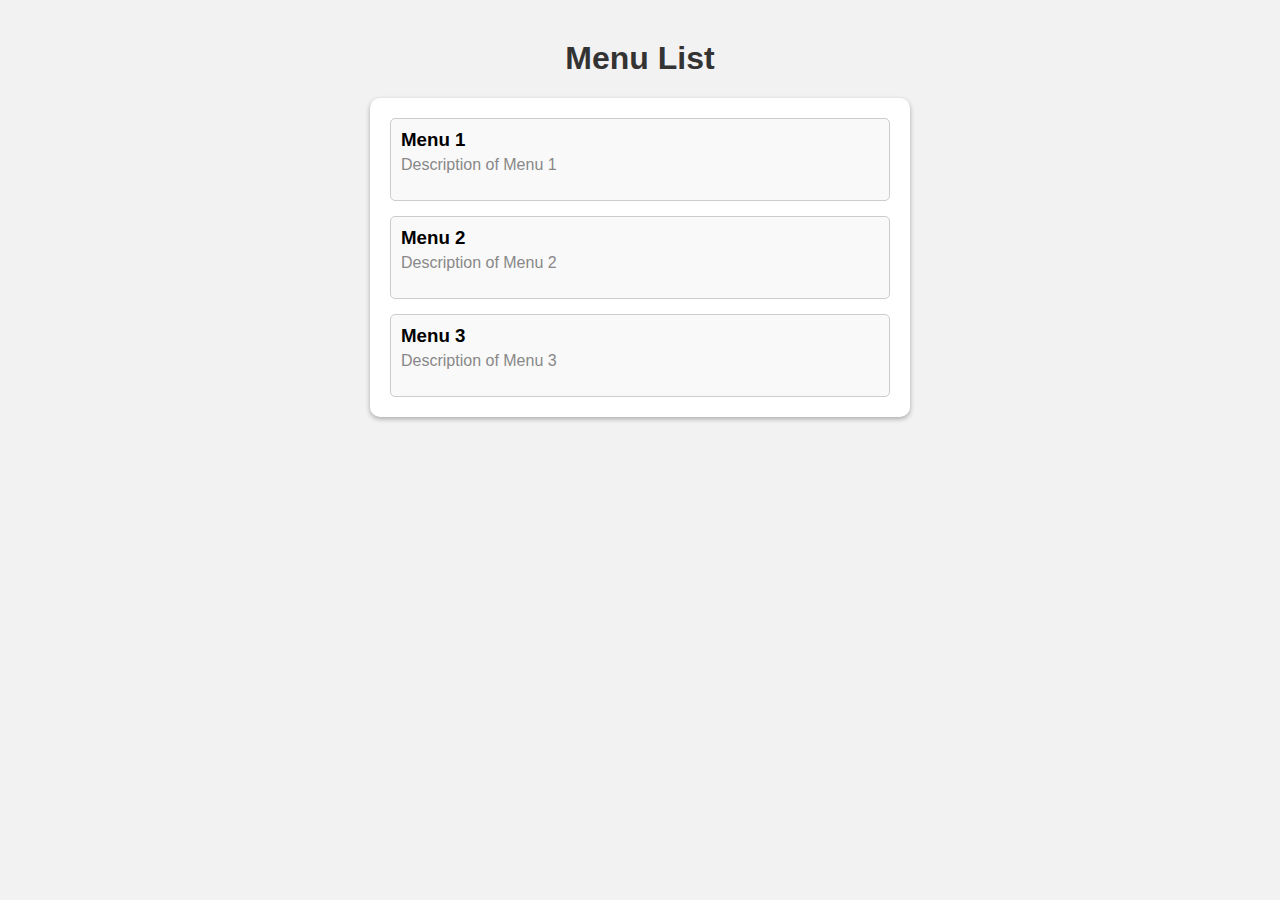
<file: Accounts/templates/pages/menus.html>
<!DOCTYPE html>
<html>
<head>
    <title>Menu List</title>
    <style>
        /* CSS styles for the menu list page */
        body {
            background-color: #f2f2f2;
            font-family: Arial, sans-serif;
        }

        h1 {
            color: #333;
            text-align: center;
            margin-top: 40px;
        }

        .menu-list {
            margin: 20px auto;
            max-width: 500px;
            background-color: #fff;
            border-radius: 10px;
            box-shadow: 0px 2px 5px rgba(0, 0, 0, 0.3);
            padding: 20px;
        }

        .menu-item {
            margin-bottom: 15px;
            padding: 10px;
            border: 1px solid #ccc;
            border-radius: 5px;
            background-color: #f9f9f9;
        }

        .menu-item h3 {
            margin: 0;
        }

        .menu-item p {
            margin-top: 5px;
            color: #888;
        }

        .menu-item:last-child {
            margin-bottom: 0;
        }
    </style>
</head>
<body>
    <h1>Menu List</h1>

    <div class="menu-list">
        <div class="menu-item">
            <h3>Menu 1</h3>
            <p>Description of Menu 1</p>
        </div>
        <div class="menu-item">
            <h3>Menu 2</h3>
            <p>Description of Menu 2</p>
        </div>
        <div class="menu-item">
            <h3>Menu 3</h3>
            <p>Description of Menu 3</p>
        </div>
    </div>
</body>
</html>
</file>
